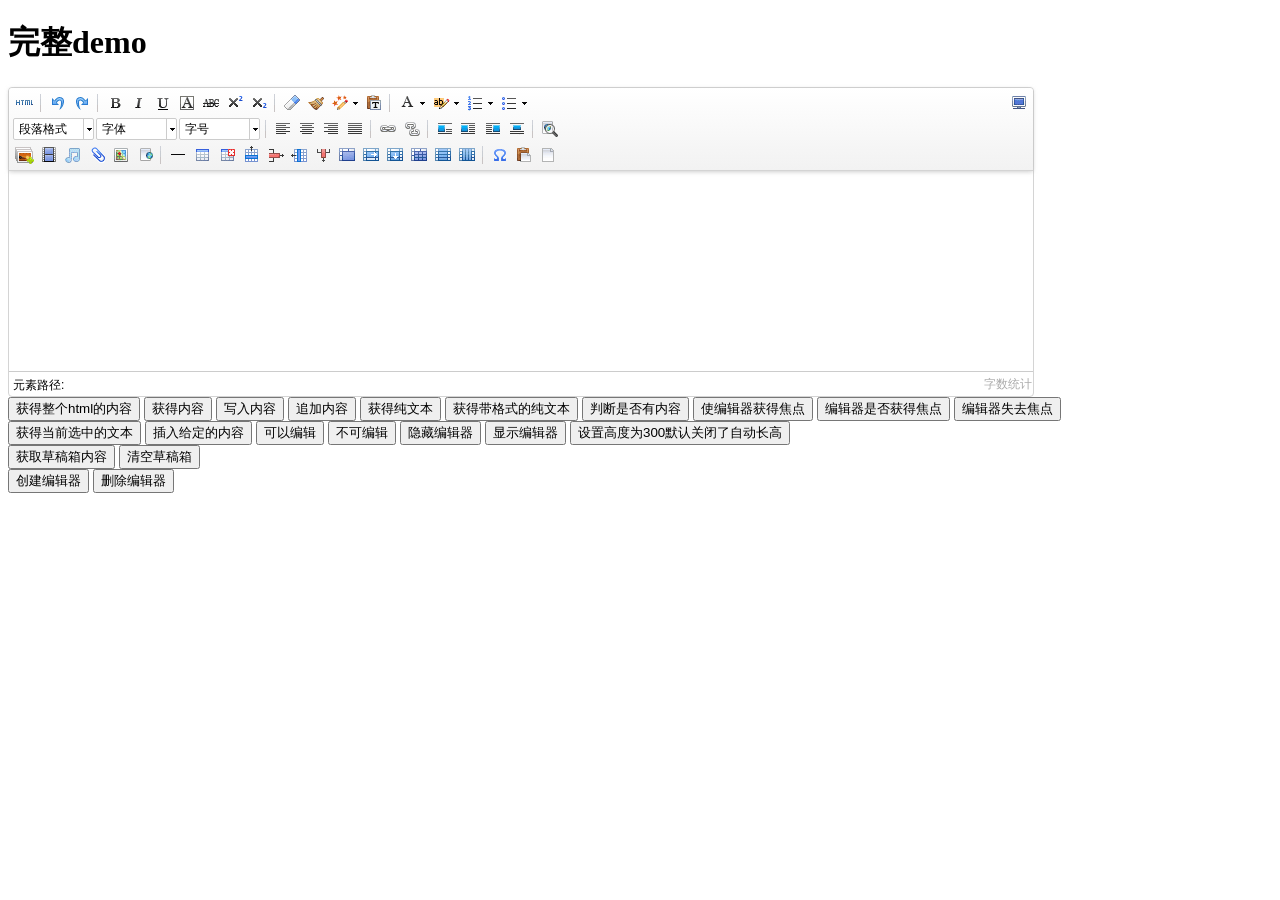
<file: Web/BEditor/index.html>
<!DOCTYPE HTML PUBLIC "-//W3C//DTD HTML 4.01 Transitional//EN"
        "http://www.w3.org/TR/html4/loose.dtd">
<html>
<head>
    <title>完整demo</title>
    <meta http-equiv="Content-Type" content="text/html;charset=utf-8"/>
    <script type="text/javascript" charset="utf-8" src="ueditor.config.js"></script>
    <script type="text/javascript" charset="utf-8" src="ueditor.all.min.js"> </script>
    <!--建议手动加在语言，避免在ie下有时因为加载语言失败导致编辑器加载失败-->
    <!--这里加载的语言文件会覆盖你在配置项目里添加的语言类型，比如你在配置项目里配置的是英文，这里加载的中文，那最后就是中文-->
    <script type="text/javascript" charset="utf-8" src="lang/zh-cn/zh-cn.js"></script>

    <style type="text/css">
        div{
            width:100%;
        }
    </style>
</head>
<body>
<div>
    <h1>完整demo</h1>
    <script id="editor" type="text/plain" style="width:1024px;height:500px;"></script>
</div>
<div id="btns">
    <div>
        <button onclick="getAllHtml()">获得整个html的内容</button>
        <button onclick="getContent()">获得内容</button>
        <button onclick="setContent()">写入内容</button>
        <button onclick="setContent(true)">追加内容</button>
        <button onclick="getContentTxt()">获得纯文本</button>
        <button onclick="getPlainTxt()">获得带格式的纯文本</button>
        <button onclick="hasContent()">判断是否有内容</button>
        <button onclick="setFocus()">使编辑器获得焦点</button>
        <button onmousedown="isFocus(event)">编辑器是否获得焦点</button>
        <button onmousedown="setblur(event)" >编辑器失去焦点</button>

    </div>
    <div>
        <button onclick="getText()">获得当前选中的文本</button>
        <button onclick="insertHtml()">插入给定的内容</button>
        <button id="enable" onclick="setEnabled()">可以编辑</button>
        <button onclick="setDisabled()">不可编辑</button>
        <button onclick=" UE.getEditor('editor').setHide()">隐藏编辑器</button>
        <button onclick=" UE.getEditor('editor').setShow()">显示编辑器</button>
        <button onclick=" UE.getEditor('editor').setHeight(300)">设置高度为300默认关闭了自动长高</button>
    </div>

    <div>
        <button onclick="getLocalData()" >获取草稿箱内容</button>
        <button onclick="clearLocalData()" >清空草稿箱</button>
    </div>

</div>
<div>
    <button onclick="createEditor()">
    创建编辑器</button>
    <button onclick="deleteEditor()">
    删除编辑器</button>
</div>

<script type="text/javascript">

    //实例化编辑器
    //建议使用工厂方法getEditor创建和引用编辑器实例，如果在某个闭包下引用该编辑器，直接调用UE.getEditor('editor')就能拿到相关的实例
    var ue = UE.getEditor('editor');


    function isFocus(e){
        alert(UE.getEditor('editor').isFocus());
        UE.dom.domUtils.preventDefault(e)
    }
    function setblur(e){
        UE.getEditor('editor').blur();
        UE.dom.domUtils.preventDefault(e)
    }
    function insertHtml() {
        var value = prompt('插入html代码', '');
        UE.getEditor('editor').execCommand('insertHtml', value)
    }
    function createEditor() {
        enableBtn();
        UE.getEditor('editor');
    }
    function getAllHtml() {
        alert(UE.getEditor('editor').getAllHtml())
    }
    function getContent() {
        var arr = [];
        arr.push("使用editor.getContent()方法可以获得编辑器的内容");
        arr.push("内容为：");
        arr.push(UE.getEditor('editor').getContent());
        alert(arr.join("\n"));
    }
    function getPlainTxt() {
        var arr = [];
        arr.push("使用editor.getPlainTxt()方法可以获得编辑器的带格式的纯文本内容");
        arr.push("内容为：");
        arr.push(UE.getEditor('editor').getPlainTxt());
        alert(arr.join('\n'))
    }
    function setContent(isAppendTo) {
        var arr = [];
        arr.push("使用editor.setContent('欢迎使用ueditor')方法可以设置编辑器的内容");
        UE.getEditor('editor').setContent('欢迎使用ueditor', isAppendTo);
        alert(arr.join("\n"));
    }
    function setDisabled() {
        UE.getEditor('editor').setDisabled('fullscreen');
        disableBtn("enable");
    }

    function setEnabled() {
        UE.getEditor('editor').setEnabled();
        enableBtn();
    }

    function getText() {
        //当你点击按钮时编辑区域已经失去了焦点，如果直接用getText将不会得到内容，所以要在选回来，然后取得内容
        var range = UE.getEditor('editor').selection.getRange();
        range.select();
        var txt = UE.getEditor('editor').selection.getText();
        alert(txt)
    }

    function getContentTxt() {
        var arr = [];
        arr.push("使用editor.getContentTxt()方法可以获得编辑器的纯文本内容");
        arr.push("编辑器的纯文本内容为：");
        arr.push(UE.getEditor('editor').getContentTxt());
        alert(arr.join("\n"));
    }
    function hasContent() {
        var arr = [];
        arr.push("使用editor.hasContents()方法判断编辑器里是否有内容");
        arr.push("判断结果为：");
        arr.push(UE.getEditor('editor').hasContents());
        alert(arr.join("\n"));
    }
    function setFocus() {
        UE.getEditor('editor').focus();
    }
    function deleteEditor() {
        disableBtn();
        UE.getEditor('editor').destroy();
    }
    function disableBtn(str) {
        var div = document.getElementById('btns');
        var btns = UE.dom.domUtils.getElementsByTagName(div, "button");
        for (var i = 0, btn; btn = btns[i++];) {
            if (btn.id == str) {
                UE.dom.domUtils.removeAttributes(btn, ["disabled"]);
            } else {
                btn.setAttribute("disabled", "true");
            }
        }
    }
    function enableBtn() {
        var div = document.getElementById('btns');
        var btns = UE.dom.domUtils.getElementsByTagName(div, "button");
        for (var i = 0, btn; btn = btns[i++];) {
            UE.dom.domUtils.removeAttributes(btn, ["disabled"]);
        }
    }

    function getLocalData () {
        alert(UE.getEditor('editor').execCommand( "getlocaldata" ));
    }

    function clearLocalData () {
        UE.getEditor('editor').execCommand( "clearlocaldata" );
        alert("已清空草稿箱")
    }
</script>
</body>
</html>
</file>
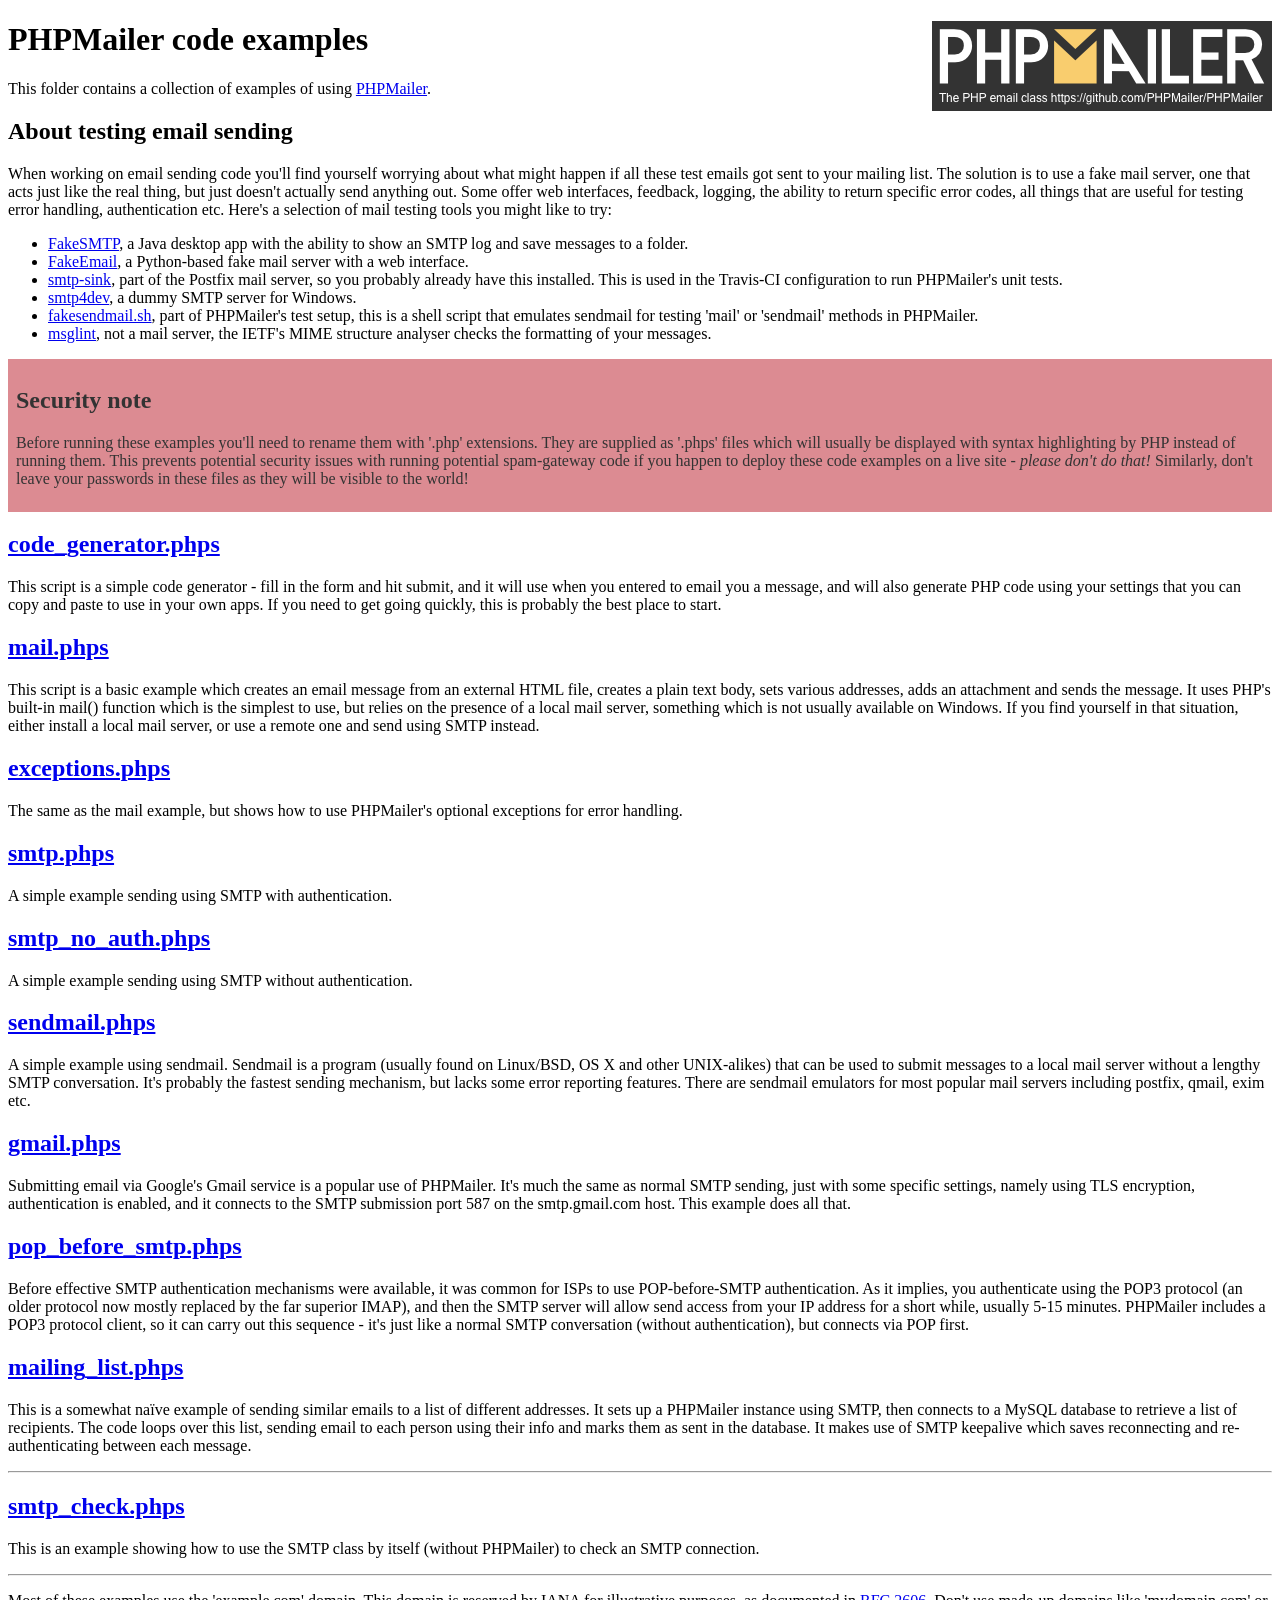
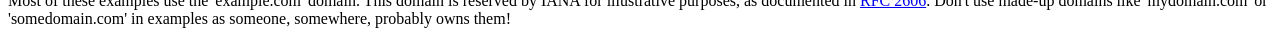
<file: ThinkPHP/Library/Vendor/PHPMailer/examples/index.html>
<!DOCTYPE html>
<html>
<head>
	<meta charset="UTF-8">
	<title>PHPMailer Examples</title>
</head>
<body>
<h1>PHPMailer code examples<a href="https://github.com/PHPMailer/PHPMailer"><img src="images/phpmailer.png" style="float:right; border:0;" alt="PHPMailer logo"></a></h1>
<p>This folder contains a collection of examples of using <a href="https://github.com/PHPMailer/PHPMailer">PHPMailer</a>.</p>
<h2>About testing email sending</h2>
<p>When working on email sending code you'll find yourself worrying about what might happen if all these test emails got sent to your mailing list. The solution is to use a fake mail server, one that acts just like the real thing, but just doesn't actually send anything out. Some offer web interfaces, feedback, logging, the ability to return specific error codes, all things that are useful for testing error handling, authentication etc. Here's a selection of mail testing tools you might like to try:</p>
<ul>
  <li><a href="https://github.com/Nilhcem/FakeSMTP">FakeSMTP</a>, a Java desktop app with the ability to show an SMTP log and save messages to a folder. </li>
  <li><a href="https://github.com/isotoma/FakeEmail">FakeEmail</a>, a Python-based fake mail server with a web interface.</li>
  <li><a href="http://www.postfix.org/smtp-sink.1.html">smtp-sink</a>, part of the Postfix mail server, so you probably already have this installed. This is used in the Travis-CI configuration to run PHPMailer's unit tests.</li>
  <li><a href="http://smtp4dev.codeplex.com">smtp4dev</a>, a dummy SMTP server for Windows.</li>
  <li><a href="https://github.com/PHPMailer/PHPMailer/blob/master/test/fakesendmail.sh">fakesendmail.sh</a>, part of PHPMailer's test setup, this is a shell script that emulates sendmail for testing 'mail' or 'sendmail' methods in PHPMailer.</li>
  <li><a href="http://tools.ietf.org/tools/msglint/">msglint</a>, not a mail server, the IETF's MIME structure analyser checks the formatting of your messages.</li>
</ul>
<div style="padding: 8px; color: #333333; background-color: #dc8b92">
<h2>Security note</h2>
<p>Before running these examples you'll need to rename them with '.php' extensions. They are supplied as '.phps' files which will usually be displayed with syntax highlighting by PHP instead of running them. This prevents potential security issues with running potential spam-gateway code if you happen to deploy these code examples on a live site - <em>please don't do that!</em> Similarly, don't leave your passwords in these files as they will be visible to the world!</p>
</div>
<h2><a href="code_generator.phps">code_generator.phps</a></h2>
<p>This script is a simple code generator - fill in the form and hit submit, and it will use when you entered to email you a message, and will also generate PHP code using your settings that you can copy and paste to use in your own apps. If you need to get going quickly, this is probably the best place to start.</p>
<h2><a href="mail.phps">mail.phps</a></h2>
<p>This script is a basic example which creates an email message from an external HTML file, creates a plain text body, sets various addresses, adds an attachment and sends the message. It uses PHP's built-in mail() function which is the simplest to use, but relies on the presence of a local mail server, something which is not usually available on Windows. If you find yourself in that situation, either install a local mail server, or use a remote one and send using SMTP instead.</p>
<h2><a href="exceptions.phps">exceptions.phps</a></h2>
<p>The same as the mail example, but shows how to use PHPMailer's optional exceptions for error handling.</p>
<h2><a href="smtp.phps">smtp.phps</a></h2>
<p>A simple example sending using SMTP with authentication.</p>
<h2><a href="smtp_no_auth.phps">smtp_no_auth.phps</a></h2>
<p>A simple example sending using SMTP without authentication.</p>
<h2><a href="sendmail.phps">sendmail.phps</a></h2>
<p>A simple example using sendmail. Sendmail is a program (usually found on Linux/BSD, OS X and other UNIX-alikes) that can be used to submit messages to a local mail server without a lengthy SMTP conversation. It's probably the fastest sending mechanism, but lacks some error reporting features. There are sendmail emulators for most popular mail servers including postfix, qmail, exim etc.</p>
<h2><a href="gmail.phps">gmail.phps</a></h2>
<p>Submitting email via Google's Gmail service is a popular use of PHPMailer. It's much the same as normal SMTP sending, just with some specific settings, namely using TLS encryption, authentication is enabled, and it connects to the SMTP submission port 587 on the smtp.gmail.com host. This example does all that.</p>
<h2><a href="pop_before_smtp.phps">pop_before_smtp.phps</a></h2>
<p>Before effective SMTP authentication mechanisms were available, it was common for ISPs to use POP-before-SMTP authentication. As it implies, you authenticate using the POP3 protocol (an older protocol now mostly replaced by the far superior IMAP), and then the SMTP server will allow send access from your IP address for a short while, usually 5-15 minutes. PHPMailer includes a POP3 protocol client, so it can carry out this sequence - it's just like a normal SMTP conversation (without authentication), but connects via POP first.</p>
<h2><a href="mailing_list.phps">mailing_list.phps</a></h2>
<p>This is a somewhat naïve example of sending similar emails to a list of different addresses. It sets up a PHPMailer instance using SMTP, then connects to a MySQL database to retrieve a list of recipients. The code loops over this list, sending email to each person using their info and marks them as sent in the database. It makes use of SMTP keepalive which saves reconnecting and re-authenticating between each message.</p>
<hr>
<h2><a href="smtp_check.phps">smtp_check.phps</a></h2>
<p>This is an example showing how to use the SMTP class by itself (without PHPMailer) to check an SMTP connection.</p>
<hr>
<p>Most of these examples use the 'example.com' domain. This domain is reserved by IANA for illustrative purposes, as documented in <a href="http://tools.ietf.org/html/rfc2606">RFC 2606</a>. Don't use made-up domains like 'mydomain.com' or 'somedomain.com' in examples as someone, somewhere, probably owns them!</p>
</body>
</html>
</file>
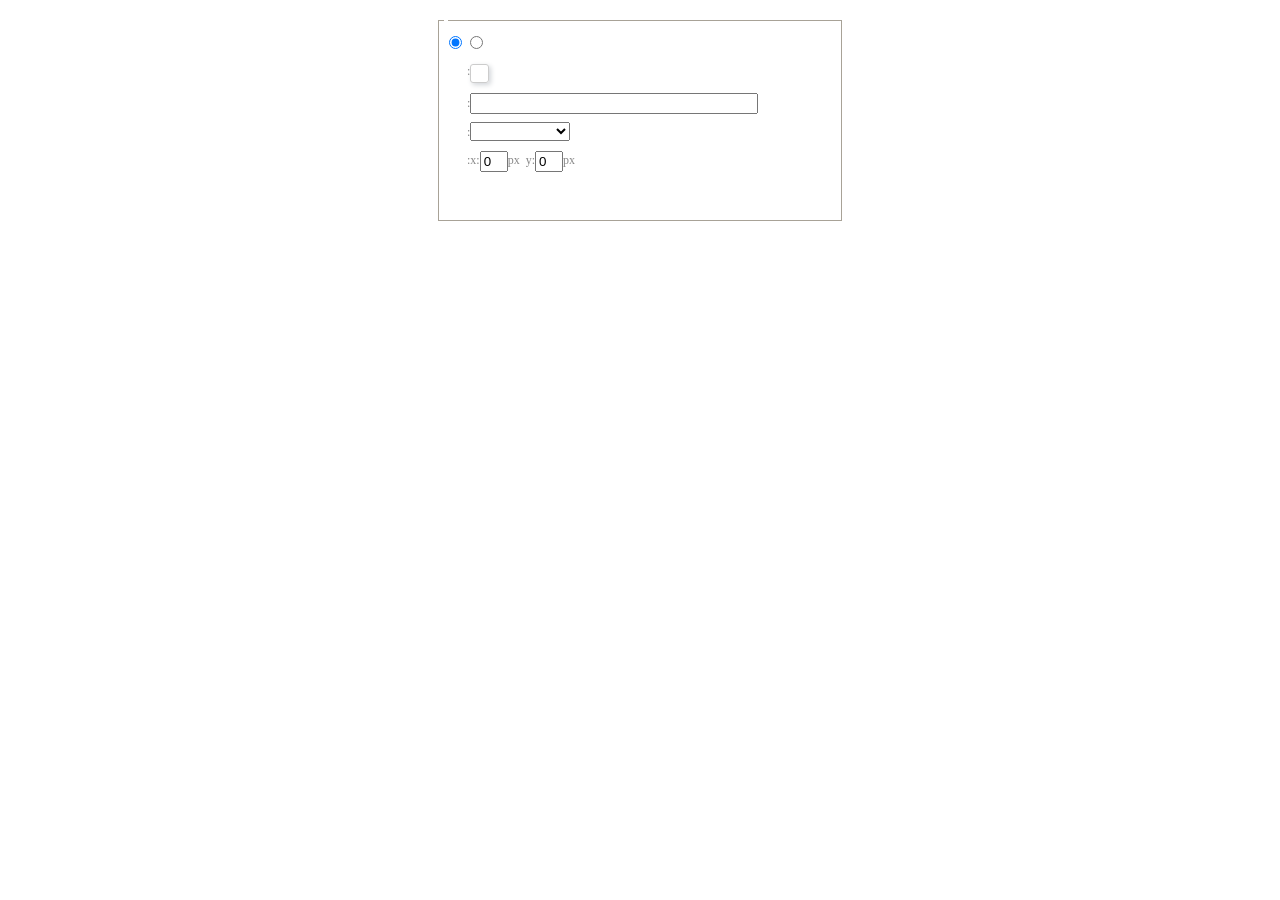
<file: Web/BEditor/dialogs/background/background.html>
<!DOCTYPE HTML>
<html>
<head>
    <meta http-equiv="Content-Type" content="text/html;charset=utf-8"/>
    <script type="text/javascript" src="../internal.js"></script>
    <link rel="stylesheet" type="text/css" href="background.css">
</head>
<body>
    <div id="bg_container" class="wrapper">
        <div id="tabHeads" class="tabhead">
            <span class="focus" data-content-id="normal"><var id="lang_background_normal"></var></span>
            <span class="" data-content-id="imgManager"><var id="lang_background_local"></var></span>
        </div>
        <div id="tabBodys" class="tabbody">
            <div id="normal" class="panel focus">
                <fieldset class="bgarea">
                    <legend><var id="lang_background_set"></var></legend>
                    <div class="content">
                        <div>
                            <label><input id="nocolorRadio" class="iptradio" type="radio" name="t" value="none" checked="checked"><var id="lang_background_none"></var></label>
                            <label><input id="coloredRadio" class="iptradio" type="radio" name="t" value="color"><var id="lang_background_colored"></var></label>
                        </div>
                        <div class="wrapcolor pl">
                            <div class="color">
                                <var id="lang_background_color"></var>:
                            </div>
                            <div id="colorPicker"></div>
                            <div class="clear"></div>
                        </div>
                        <div class="wrapcolor pl">
                            <label><var id="lang_background_netimg"></var>:</label><input class="txt" type="text" id="url">
                        </div>
                        <div id="alignment" class="alignment">
                            <var id="lang_background_align"></var>:<select id="repeatType">
                                <option value="center"></option>
                                <option value="repeat-x"></option>
                                <option value="repeat-y"></option>
                                <option value="repeat"></option>
                                <option value="self"></option>
                            </select>
                        </div>
                        <div id="custom" >
                            <var id="lang_background_position"></var>:x:<input type="text" size="1" id="x" maxlength="4" value="0">px&nbsp;&nbsp;y:<input type="text" size="1" id="y" maxlength="4" value="0">px
                        </div>
                    </div>
                </fieldset>

            </div>
            <div id="imgManager" class="panel">
                <div id="imageList" style=""></div>
            </div>
        </div>
    </div>
    <script type="text/javascript" src="background.js"></script>
</body>
</html>
</file>
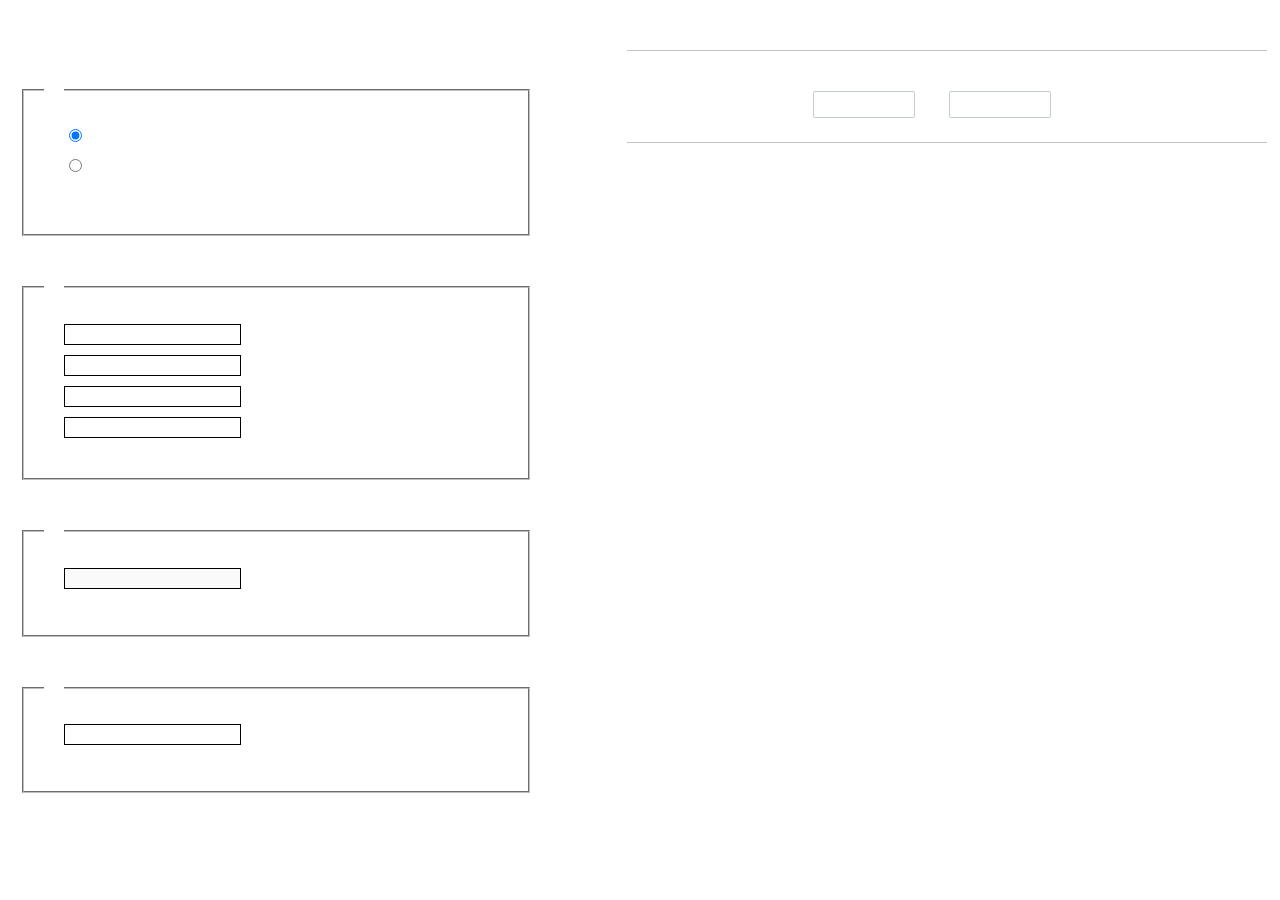
<file: Web/BEditor/dialogs/charts/charts.html>
<!DOCTYPE html>
<html>
    <head>
        <title>chart</title>
        <meta chartset="utf-8">
        <link rel="stylesheet" type="text/css" href="charts.css">
        <script type="text/javascript" src="../internal.js"></script>
    </head>
    <body>
        <div class="main">
            <div class="table-view">
                <h3><var id="lang_data_source"></var></h3>
                <div id="tableContainer" class="table-container"></div>
                <h3><var id="lang_chart_format"></var></h3>
                <form name="data-form">
                    <div class="charts-format">
                        <fieldset>
                            <legend><var id="lang_data_align"></var></legend>
                            <div class="format-item-container">
                                <label>
                                    <input type="radio" class="format-ctrl not-pie-item" name="charts-format" value="1" checked="checked">
                                    <var id="lang_chart_align_same"></var>
                                </label>
                                <label>
                                    <input type="radio" class="format-ctrl not-pie-item" name="charts-format" value="-1">
                                    <var id="lang_chart_align_reverse"></var>
                                </label>
                                <br>
                            </div>
                        </fieldset>
                        <fieldset>
                            <legend><var id="lang_chart_title"></var></legend>
                            <div class="format-item-container">
                                <label>
                                    <var id="lang_chart_main_title"></var><input type="text" name="title" class="data-item">
                                </label>
                                <label>
                                    <var id="lang_chart_sub_title"></var><input type="text" name="sub-title" class="data-item not-pie-item">
                                </label>
                                <label>
                                    <var id="lang_chart_x_title"></var><input type="text" name="x-title" class="data-item not-pie-item">
                                </label>
                                <label>
                                    <var id="lang_chart_y_title"></var><input type="text" name="y-title" class="data-item not-pie-item">
                                </label>
                            </div>
                        </fieldset>
                        <fieldset>
                            <legend><var id="lang_chart_tip"></var></legend>
                            <div class="format-item-container">
                                <label>
                                    <var id="lang_cahrt_tip_prefix"></var>
                                    <input type="text" id="tipInput" name="tip" class="data-item" disabled="disabled">
                                </label>
                                <p><var id="lang_cahrt_tip_description"></var></p>
                            </div>
                        </fieldset>
                        <fieldset>
                            <legend><var id="lang_chart_data_unit"></var></legend>
                            <div class="format-item-container">
                                <label><var id="lang_chart_data_unit_title"></var><input type="text" name="unit" class="data-item"></label>
                                <p><var id="lang_chart_data_unit_description"></var></p>
                            </div>
                        </fieldset>
                    </div>
                </form>
            </div>
            <div class="charts-view">
                <div id="chartsContainer" class="charts-container"></div>
                <div id="chartsType" class="charts-type">
                    <h3><var id="lang_chart_type"></var></h3>
                    <div class="scroll-view">
                        <div class="scroll-container">
                            <div id="scrollBed" class="scroll-bed"></div>
                        </div>
                        <div id="buttonContainer" class="button-container">
                            <a href="#" data-title="prev"><var id="lang_prev_btn"></var></a>
                            <a href="#" data-title="next"><var id="lang_next_btn"></var></a>
                        </div>
                    </div>
                </div>
            </div>
        </div>
        <script src="../../third-party/jquery-1.10.2.min.js"></script>
        <script src="../../third-party/highcharts/highcharts.js"></script>
        <script src="chart.config.js"></script>
        <script src="charts.js"></script>
    </body>
</html>
</file>
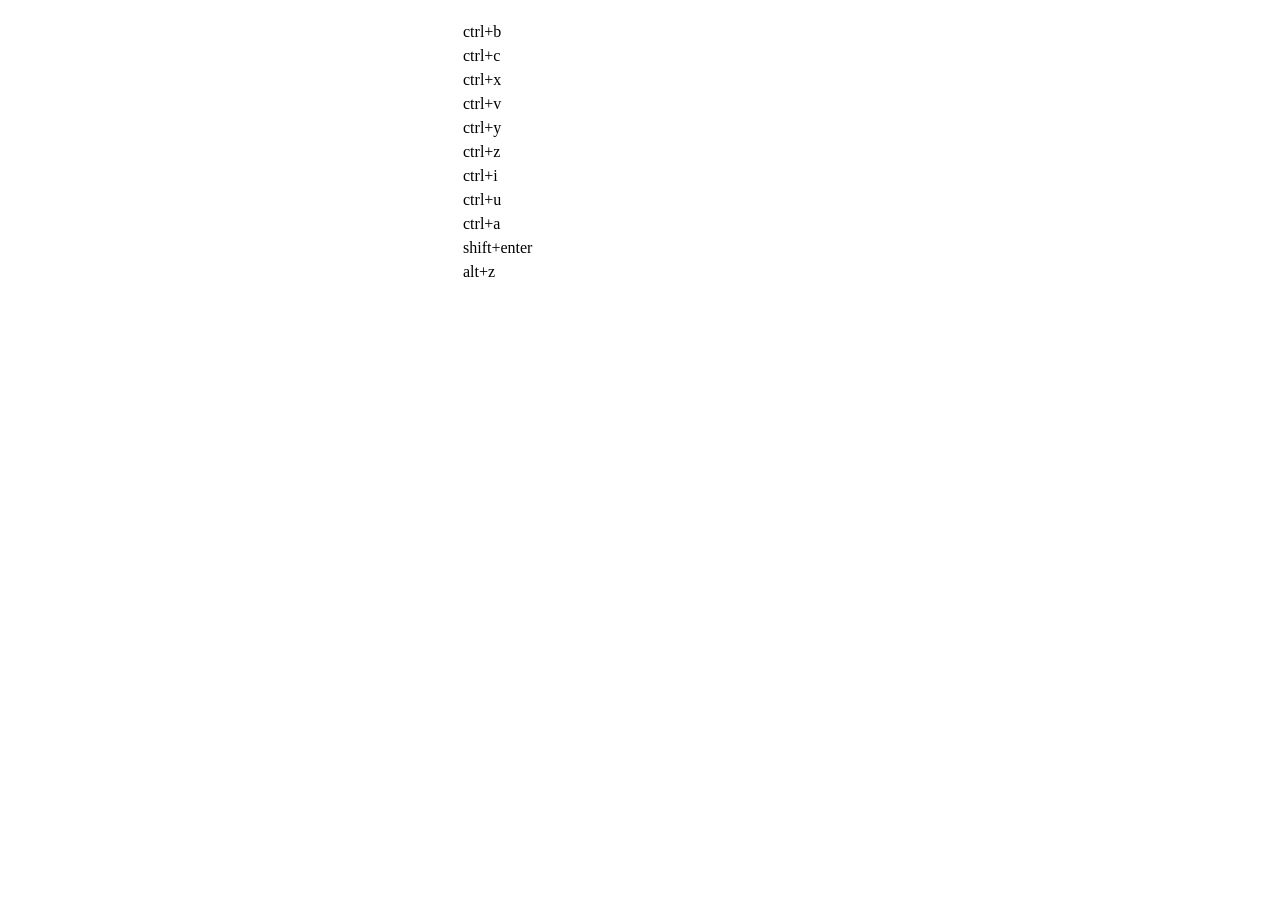
<file: Web/BEditor/dialogs/help/help.html>
<!DOCTYPE HTML PUBLIC "-//W3C//DTD HTML 4.01 Transitional//EN"
        "http://www.w3.org/TR/html4/loose.dtd">
<html>
<head>
    <title>帮助</title>
    <meta content="text/html; charset=utf-8" http-equiv="Content-Type"/>
    <script type="text/javascript" src="../internal.js"></script>
    <link rel="stylesheet" type="text/css" href="help.css">
</head>
<body>
<div class="wrapper" id="helptab">
    <div id="tabHeads" class="tabhead">
        <span class="focus" tabsrc="about"><var id="lang_input_about"></var></span>
        <span tabsrc="shortcuts"><var id="lang_input_shortcuts"></var></span>
    </div>
    <div id="tabBodys" class="tabbody">
        <div id="about" class="panel">
            <h1>UEditor</h1>
            <p id="version"></p>
            <p><var id="lang_input_introduction"></var></p>
        </div>
        <div id="shortcuts" class="panel">
            <table>
                <thead>
                <tr>
                    <td><var id="lang_Txt_shortcuts"></var></td>
                    <td><var id="lang_Txt_func"></var></td>
                </tr>
                </thead>
                <tbody>
                <tr>
                    <td>ctrl+b</td>
                    <td><var id="lang_Txt_bold"></var></td>
                </tr>
                <tr>
                    <td>ctrl+c</td>
                    <td><var id="lang_Txt_copy"></var></td>
                </tr>
                <tr>
                    <td>ctrl+x</td>
                    <td><var id="lang_Txt_cut"></var></td>
                </tr>
                <tr>
                    <td>ctrl+v</td>
                    <td><var id="lang_Txt_Paste"></var></td>
                </tr>
                <tr>
                    <td>ctrl+y</td>
                    <td><var id="lang_Txt_undo"></var></td>
                </tr>
                <tr>
                    <td>ctrl+z</td>
                    <td><var id="lang_Txt_redo"></var></td>
                </tr>
                <tr>
                    <td>ctrl+i</td>
                    <td><var id="lang_Txt_italic"></var></td>
                </tr>
                <tr>
                    <td>ctrl+u</td>
                    <td><var id="lang_Txt_underline"></var></td>
                </tr>
                <tr>
                    <td>ctrl+a</td>
                    <td><var id="lang_Txt_selectAll"></var></td>
                </tr>
                <tr>
                    <td>shift+enter</td>
                    <td><var id="lang_Txt_visualEnter"></var></td>
                </tr>
                <tr>
                    <td>alt+z</td>
                    <td><var id="lang_Txt_fullscreen"></var></td>
                </tr>
                </tbody>
            </table>
        </div>
    </div>
</div>
<script type="text/javascript" src="help.js"></script>
</body>
</html>
</file>
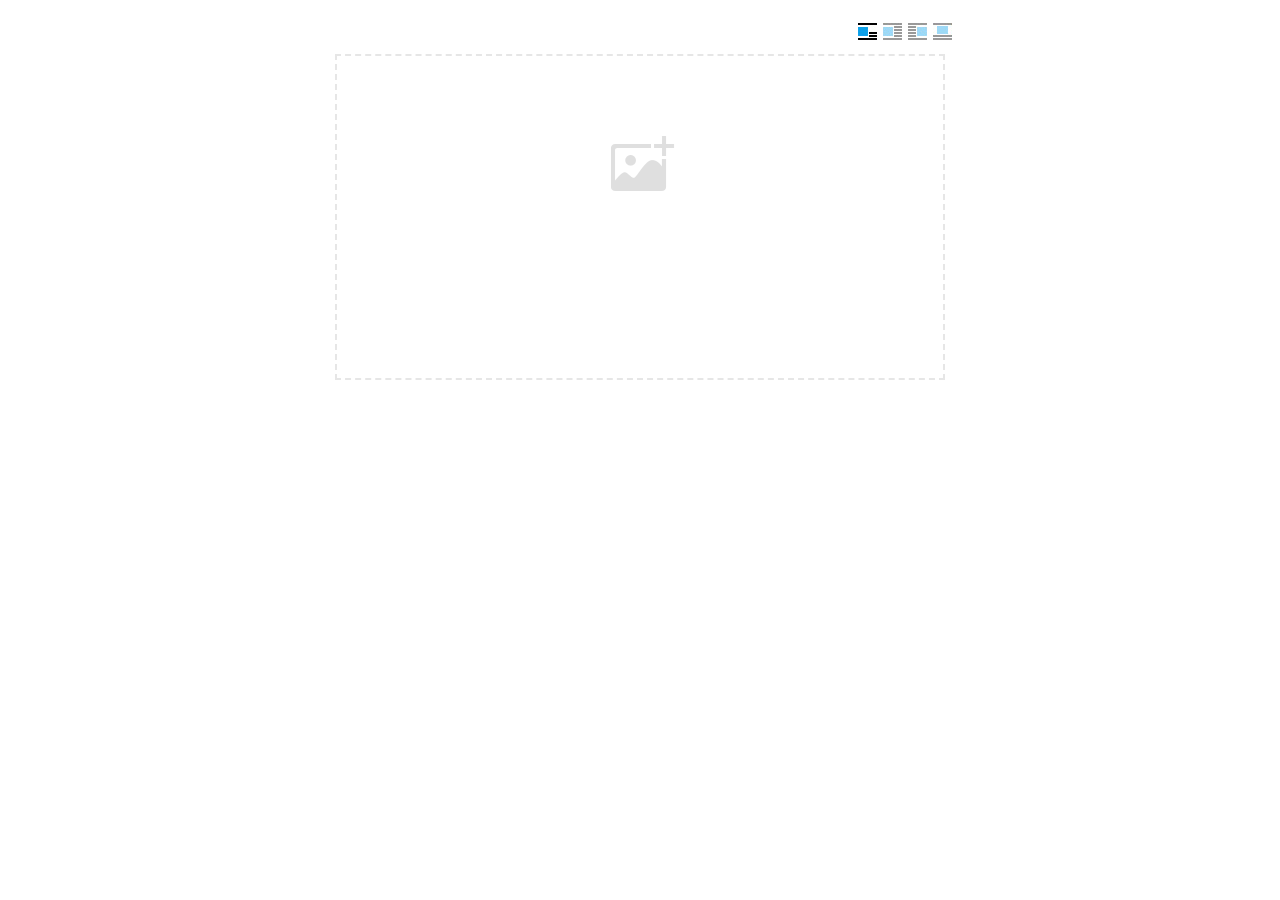
<file: Web/BEditor/dialogs/image/image.html>
<!doctype html>
<html>
<head>
    <meta charset="UTF-8">
    <title>ueditor图片对话框</title>
    <script type="text/javascript" src="../internal.js"></script>

    <!-- jquery -->
    <script type="text/javascript" src="../../third-party/jquery-1.10.2.min.js"></script>

    <!-- webuploader -->
    <script src="../../third-party/webuploader/webuploader.min.js"></script>
    <link rel="stylesheet" type="text/css" href="../../third-party/webuploader/webuploader.css">

    <!-- image dialog -->
    <link rel="stylesheet" href="image.css" type="text/css" />
</head>
<body>

    <div class="wrapper">
        <div id="tabhead" class="tabhead">
            <span class="tab" data-content-id="remote"><var id="lang_tab_remote"></var></span>
            <span class="tab focus" data-content-id="upload"><var id="lang_tab_upload"></var></span>
            <span class="tab" data-content-id="online"><var id="lang_tab_online"></var></span>
            <span class="tab" data-content-id="search"><var id="lang_tab_search"></var></span>
        </div>
        <div class="alignBar">
            <label class="algnLabel"><var id="lang_input_align"></var></label>
                    <span id="alignIcon">
                        <span id="noneAlign" class="none-align focus" data-align="none"></span>
                        <span id="leftAlign" class="left-align" data-align="left"></span>
                        <span id="rightAlign" class="right-align" data-align="right"></span>
                        <span id="centerAlign" class="center-align" data-align="center"></span>
                    </span>
            <input id="align" name="align" type="hidden" value="none"/>
        </div>
        <div id="tabbody" class="tabbody">

            <!-- 远程图片 -->
            <div id="remote" class="panel">
                <div class="top">
                    <div class="row">
                        <label for="url"><var id="lang_input_url"></var></label>
                        <span><input class="text" id="url" type="text"/></span>
                    </div>
                </div>
                <div class="left">
                    <div class="row">
                        <label><var id="lang_input_size"></var></label>
                        <span><var id="lang_input_width">&nbsp;&nbsp;</var><input class="text" type="text" id="width"/>px </span>
                        <span><var id="lang_input_height">&nbsp;&nbsp;</var><input class="text" type="text" id="height"/>px </span>
                        <span><input id="lock" type="checkbox" disabled="disabled"><span id="lockicon"></span></span>
                    </div>
                    <div class="row">
                        <label><var id="lang_input_border"></var></label>
                        <span><input class="text" type="text" id="border"/>px </span>
                    </div>
                    <div class="row">
                        <label><var id="lang_input_vhspace"></var></label>
                        <span><input class="text" type="text" id="vhSpace"/>px </span>
                    </div>
                    <div class="row">
                        <label><var id="lang_input_title"></var></label>
                        <span><input class="text" type="text" id="title"/></span>
                    </div>
                </div>
                <div class="right"><div id="preview"></div></div>
            </div>

            <!-- 上传图片 -->
            <div id="upload" class="panel focus">
                <div id="queueList" class="queueList">
                    <div class="statusBar element-invisible">
                        <div class="progress">
                            <span class="text">0%</span>
                            <span class="percentage"></span>
                        </div><div class="info"></div>
                        <div class="btns">
                            <div id="filePickerBtn"></div>
                            <div class="uploadBtn"><var id="lang_start_upload"></var></div>
                        </div>
                    </div>
                    <div id="dndArea" class="placeholder">
                        <div class="filePickerContainer">
                            <div id="filePickerReady"></div>
                        </div>
                    </div>
                    <ul class="filelist element-invisible">
                        <li id="filePickerBlock" class="filePickerBlock"></li>
                    </ul>
                </div>
            </div>

            <!-- 在线图片 -->
            <div id="online" class="panel">
                <div id="imageList"><var id="lang_imgLoading"></var></div>
            </div>

            <!-- 搜索图片 -->
            <div id="search" class="panel">
                <div class="searchBar">
                    <input id="searchTxt" class="searchTxt text" type="text" />
                    <select id="searchType" class="searchType">
                        <option value="&s=4&z=0"></option>
                        <option value="&s=1&z=19"></option>
                        <option value="&s=2&z=0"></option>
                        <option value="&s=3&z=0"></option>
                    </select>
                    <input id="searchReset" type="button"  />
                    <input id="searchBtn" type="button"  />
                </div>
                <div id="searchList" class="searchList"><ul id="searchListUl"></ul></div>
            </div>

        </div>
    </div>
    <script type="text/javascript" src="image.js"></script>

</body>
</html>
</file>
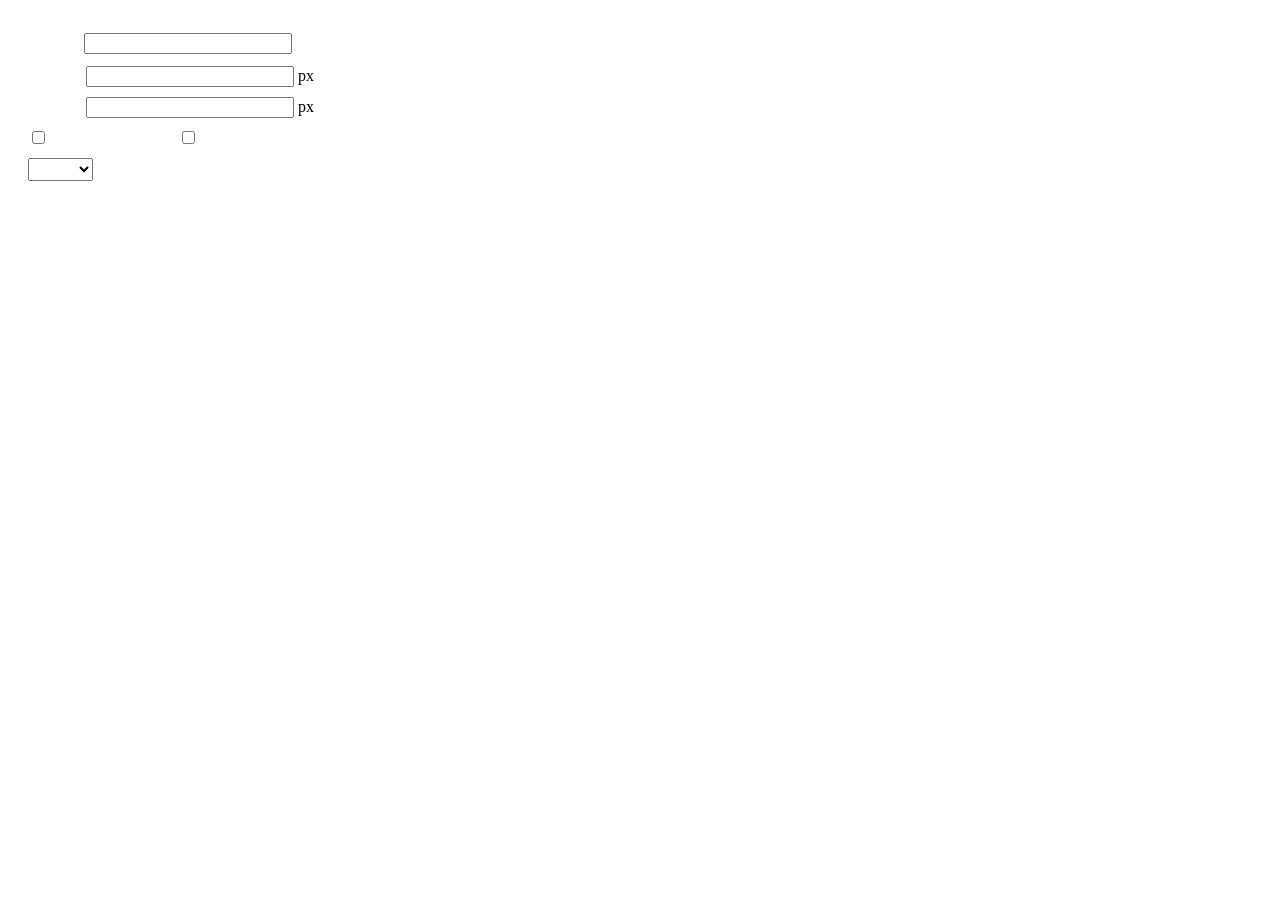
<file: Web/BEditor/dialogs/insertframe/insertframe.html>
<!DOCTYPE html>
<html>
<head>
    <meta http-equiv="Content-Type" content="text/html; charset=utf-8"/>
    <title></title>
    <script type="text/javascript" src="../internal.js"></script>
    <style type="text/css">
        .warp {width: 320px;height: 153px;margin-left:5px;padding: 20px 0 0 15px;position: relative;}
        #url {width: 290px; margin-bottom: 2px; margin-left: -6px; margin-left: -2px\9;*margin-left:0;_margin-left:0; }
        .format span{display: inline-block; width: 58px;text-align: center; zoom:1;}
        table td{padding:5px 0;}
        #align{width: 65px;height: 23px;line-height: 22px;}
    </style>
</head>
<body>
<div class="warp">
        <table width="300" cellpadding="0" cellspacing="0">
            <tr>
                <td colspan="2" class="format">
                    <span><var id="lang_input_address"></var></span>
                    <input style="width:200px" id="url" type="text" value=""/>
                </td>
            </tr>
            <tr>
                <td colspan="2" class="format"><span><var id="lang_input_width"></var></span><input style="width:200px" type="text" id="width"/> px</td>

            </tr>
            <tr>
                <td colspan="2" class="format"><span><var id="lang_input_height"></var></span><input style="width:200px" type="text" id="height"/> px</td>
            </tr>
            <tr>
                <td><span><var id="lang_input_isScroll"></var></span><input type="checkbox" id="scroll"/> </td>
                <td><span><var id="lang_input_frameborder"></var></span><input type="checkbox" id="frameborder"/> </td>
            </tr>

            <tr>
                <td colspan="2"><span><var id="lang_input_alignMode"></var></span>
                    <select id="align">
                        <option value=""></option>
                        <option value="left"></option>
                        <option value="right"></option>
                    </select>
                </td>
            </tr>
        </table>
</div>
<script type="text/javascript">
    var iframe = editor._iframe;
    if(iframe){
        $G("url").value = iframe.getAttribute("src")||"";
        $G("width").value = iframe.getAttribute("width")||iframe.style.width.replace("px","")||"";
        $G("height").value = iframe.getAttribute("height") || iframe.style.height.replace("px","") ||"";
        $G("scroll").checked = (iframe.getAttribute("scrolling") == "yes") ? true : false;
        $G("frameborder").checked = (iframe.getAttribute("frameborder") == "1") ? true : false;
        $G("align").value = iframe.align ? iframe.align : "";
    }
    function queding(){
        var  url = $G("url").value.replace(/^\s*|\s*$/ig,""),
                width = $G("width").value,
                height = $G("height").value,
                scroll = $G("scroll"),
                frameborder = $G("frameborder"),
                float = $G("align").value,
                newIframe = editor.document.createElement("iframe"),
                div;
        if(!url){
            alert(lang.enterAddress);
            return false;
        }
        newIframe.setAttribute("src",/http:\/\/|https:\/\//ig.test(url) ? url : "http://"+url);
        /^[1-9]+[.]?\d*$/g.test( width ) ? newIframe.setAttribute("width",width) : "";
        /^[1-9]+[.]?\d*$/g.test( height ) ? newIframe.setAttribute("height",height) : "";
        scroll.checked ?  newIframe.setAttribute("scrolling","yes") : newIframe.setAttribute("scrolling","no");
        frameborder.checked ?  newIframe.setAttribute("frameborder","1",0) : newIframe.setAttribute("frameborder","0",0);
        float ? newIframe.setAttribute("align",float) :  newIframe.setAttribute("align","");
        if(iframe){
            iframe.parentNode.insertBefore(newIframe,iframe);
            domUtils.remove(iframe);
        }else{
            div = editor.document.createElement("div");
            div.appendChild(newIframe);
            editor.execCommand("inserthtml",div.innerHTML);
        }
        editor._iframe = null;
        dialog.close();
    }
    dialog.onok = queding;
    $G("url").onkeydown = function(evt){
        evt = evt || event;
        if(evt.keyCode == 13){
            queding();
        }
    };
    $focus($G( "url" ));

</script>
</body>
</html>
</file>
<file: Web/BEditor/dialogs/background/background.css>
.wrapper{ width: 424px;margin: 10px auto; zoom:1;position: relative}
.tabbody{height:225px;}
.tabbody .panel { position: absolute;width:100%; height:100%;background: #fff; display: none;}
.tabbody .focus { display: block;}

body{font-size: 12px;color: #888;overflow: hidden;}
input,label{vertical-align:middle}
.clear{clear: both;}
.pl{padding-left: 18px;padding-left: 23px\9;}

#imageList {width: 420px;height: 215px;margin-top: 10px;overflow: hidden;overflow-y: auto;}
#imageList div {float: left;width: 100px;height: 95px;margin: 5px 10px;}
#imageList img {cursor: pointer;border: 2px solid white;}

.bgarea{margin: 10px;padding: 5px;height: 84%;border: 1px solid #A8A297;}
.content div{margin: 10px 0 10px 5px;}
.content .iptradio{margin: 0px 5px 5px 0px;}
.txt{width:280px;}

.wrapcolor{height: 19px;}
div.color{float: left;margin: 0;}
#colorPicker{width: 17px;height: 17px;border: 1px solid #CCC;display: inline-block;border-radius: 3px;box-shadow: 2px 2px 5px #D3D6DA;margin: 0;float: left;}
div.alignment,#custom{margin-left: 23px;margin-left: 28px\9;}
#custom input{height: 15px;min-height: 15px;width:20px;}
#repeatType{width:100px;}


/* 图片管理样式 */
#imgManager {
    width: 100%;
    height: 225px;
}
#imgManager #imageList{
    width: 100%;
    overflow-x: hidden;
    overflow-y: auto;
}
#imgManager ul {
    display: block;
    list-style: none;
    margin: 0;
    padding: 0;
}
#imgManager li {
    float: left;
    display: block;
    list-style: none;
    padding: 0;
    width: 113px;
    height: 113px;
    margin: 9px 0 0 19px;
    background-color: #eee;
    overflow: hidden;
    cursor: pointer;
    position: relative;
}
#imgManager li.clearFloat {
    float: none;
    clear: both;
    display: block;
    width:0;
    height:0;
    margin: 0;
    padding: 0;
}
#imgManager li img {
    cursor: pointer;
}
#imgManager li .icon {
    cursor: pointer;
    width: 113px;
    height: 113px;
    position: absolute;
    top: 0;
    left: 0;
    z-index: 2;
    border: 0;
    background-repeat: no-repeat;
}
#imgManager li .icon:hover {
    width: 107px;
    height: 107px;
    border: 3px solid #1094fa;
}
#imgManager li.selected .icon {
    background-image: url(images/success.png);
    background-position: 75px 75px;
}
#imgManager li.selected .icon:hover {
    width: 107px;
    height: 107px;
    border: 3px solid #1094fa;
    background-position: 72px 72px;
}
</file>
<file: Web/BEditor/dialogs/charts/charts.css>
html, body {
    width: 100%;
    height: 100%;
    margin: 0;
    padding: 0;
    overflow-x: hidden;
}

.main {
    width: 100%;
    overflow: hidden;
}

.table-view {
    height: 100%;
    float: left;
    margin: 20px;
    width: 40%;
}

.table-view .table-container {
    width: 100%;
    margin-bottom: 50px;
    overflow: scroll;
}

.table-view th {
    padding: 5px 10px;
    background-color: #F7F7F7;
}

.table-view td {
    width: 50px;
    text-align: center;
    padding:0;
}

.table-container input {
    width: 40px;
    padding: 5px;
    border: none;
    outline: none;
}

.table-view caption {
    font-size: 18px;
    text-align: left;
}

.charts-view {
    /*margin-left: 49%!important;*/
    width: 50%;
    margin-left: 49%;
    height: 400px;
}

.charts-container {
    border-left: 1px solid #c3c3c3;
}

.charts-format fieldset {
    padding-left: 20px;
    margin-bottom: 50px;
}

.charts-format legend {
    padding-left: 10px;
    padding-right: 10px;
}

.format-item-container {
    padding: 20px;
}

.format-item-container label {
    display: block;
    margin: 10px 0;
}

.charts-format .data-item {
    border: 1px solid black;
    outline: none;
    padding: 2px 3px;
}

/* 图表类型 */

.charts-type {
    margin-top: 50px;
    height: 300px;
}

.scroll-view {
    border: 1px solid #c3c3c3;
    border-left: none;
    border-right: none;
    overflow: hidden;
}

.scroll-container {
    margin: 20px;
    width: 100%;
    overflow: hidden;
}

.scroll-bed {
    width: 10000px;
    _margin-top: 20px;
    -webkit-transition: margin-left .5s ease;
    -moz-transition: margin-left .5s ease;
    transition: margin-left .5s ease;
}

.view-box {
    display: inline-block;
    *display: inline;
    *zoom: 1;
    margin-right: 20px;
    border: 2px solid white;
    line-height: 0;
    overflow: hidden;
    cursor: pointer;
}

.view-box img {
    border: 1px solid #cecece;
}

.view-box.selected {
    border-color: #7274A7;
}

.button-container {
    margin-bottom: 20px;
    text-align: center;
}

.button-container a {
    display: inline-block;
    width: 100px;
    height: 25px;
    line-height: 25px;
    border: 1px solid #c2ccd1;
    margin-right: 30px;
    text-decoration: none;
    color: black;
    -webkit-border-radius: 2px;
    -moz-border-radius: 2px;
    border-radius: 2px;
}

.button-container a:HOVER {
    background: #fcfcfc;
}

.button-container a:ACTIVE {
    border-top-color: #c2ccd1;
    box-shadow:inset 0 5px 4px -4px rgba(49, 49, 64, 0.1);
}

.edui-charts-not-data {
    height: 100px;
    line-height: 100px;
    text-align: center;
}
</file>
<file: Web/BEditor/dialogs/help/help.css>
.wrapper{width: 370px;margin: 10px auto;zoom: 1;}
.tabbody{height: 360px;}
.tabbody .panel{width:100%;height: 360px;position: absolute;background: #fff;}
.tabbody .panel h1{font-size:26px;margin: 5px 0 0 5px;}
.tabbody .panel p{font-size:12px;margin: 5px 0 0 5px;}
.tabbody table{width:90%;line-height: 20px;margin: 5px 0 0 5px;;}
.tabbody table thead{font-weight: bold;line-height: 25px;}
</file>
<file: Web/BEditor/third-party/webuploader/webuploader.css>
.webuploader-container {
	position: relative;
}
.webuploader-element-invisible {
	position: absolute !important;
	clip: rect(1px 1px 1px 1px); /* IE6, IE7 */
    clip: rect(1px,1px,1px,1px);
}
.webuploader-pick {
	position: relative;
	display: inline-block;
	cursor: pointer;
	background: #00b7ee;
	padding: 10px 15px;
	color: #fff;
	text-align: center;
	border-radius: 3px;
	overflow: hidden;
}
.webuploader-pick-hover {
	background: #00a2d4;
}

.webuploader-pick-disable {
	opacity: 0.6;
	pointer-events:none;
}
</file>
<file: Web/BEditor/dialogs/image/image.css>
@charset "utf-8";
/* dialog样式 */
.wrapper {
    zoom: 1;
    width: 630px;
    *width: 626px;
    height: 380px;
    margin: 0 auto;
    padding: 10px;
    position: relative;
    font-family: sans-serif;
}

/*tab样式框大小*/
.tabhead {
    float:left;
}
.tabbody {
    width: 100%;
    height: 346px;
    position: relative;
    clear: both;
}

.tabbody .panel {
    position: absolute;
    width: 0;
    height: 0;
    background: #fff;
    overflow: hidden;
    display: none;
}

.tabbody .panel.focus {
    width: 100%;
    height: 346px;
    display: block;
}

/* 图片对齐方式 */
.alignBar{
    float:right;
    margin-top: 5px;
    position: relative;
}

.alignBar .algnLabel{
    float:left;
    height: 20px;
    line-height: 20px;
}

.alignBar #alignIcon{
    zoom:1;
    _display: inline;
    display: inline-block;
    position: relative;
}
.alignBar #alignIcon span{
    float: left;
    cursor: pointer;
    display: block;
    width: 19px;
    height: 17px;
    margin-right: 3px;
    margin-left: 3px;
    background-image: url(./images/alignicon.jpg);
}
.alignBar #alignIcon .none-align{
    background-position: 0 -18px;
}
.alignBar #alignIcon .left-align{
    background-position: -20px -18px;
}
.alignBar #alignIcon .right-align{
    background-position: -40px -18px;
}
.alignBar #alignIcon .center-align{
    background-position: -60px -18px;
}
.alignBar #alignIcon .none-align.focus{
    background-position: 0 0;
}
.alignBar #alignIcon .left-align.focus{
    background-position: -20px 0;
}
.alignBar #alignIcon .right-align.focus{
    background-position: -40px 0;
}
.alignBar #alignIcon .center-align.focus{
    background-position: -60px 0;
}




/* 远程图片样式 */
#remote {
    z-index: 200;
}

#remote .top{
    width: 100%;
    margin-top: 25px;
}
#remote .left{
    display: block;
    float: left;
    width: 300px;
    height:10px;
}
#remote .right{
    display: block;
    float: right;
    width: 300px;
    height:10px;
}
#remote .row{
    margin-left: 20px;
    clear: both;
    height: 40px;
}

#remote .row label{
    text-align: center;
    width: 50px;
    zoom:1;
    _display: inline;
    display:inline-block;
    vertical-align: middle;
}
#remote .row label.algnLabel{
    float: left;

}

#remote input.text{
    width: 150px;
    padding: 3px 6px;
    font-size: 14px;
    line-height: 1.42857143;
    color: #555;
    background-color: #fff;
    background-image: none;
    border: 1px solid #ccc;
    border-radius: 4px;
    -webkit-box-shadow: inset 0 1px 1px rgba(0, 0, 0, .075);
    box-shadow: inset 0 1px 1px rgba(0, 0, 0, .075);
    -webkit-transition: border-color ease-in-out .15s, box-shadow ease-in-out .15s;
    transition: border-color ease-in-out .15s, box-shadow ease-in-out .15s;
}
#remote input.text:focus {
    border-color: #66afe9;
    outline: 0;
    -webkit-box-shadow: inset 0 1px 1px rgba(0, 0, 0, .075), 0 0 8px rgba(102, 175, 233, .6);
    box-shadow: inset 0 1px 1px rgba(0, 0, 0, .075), 0 0 8px rgba(102, 175, 233, .6);
}
#remote #url{
    width: 500px;
    margin-bottom: 2px;
}
#remote #width,
#remote #height{
    width: 20px;
    margin-left: 2px;
    margin-right: 2px;
}
#remote #border,
#remote #vhSpace,
#remote #title{
    width: 180px;
    margin-right: 5px;
}
#remote #lock{
}
#remote #lockicon{
    zoom: 1;
    _display:inline;
    display: inline-block;
    width: 20px;
    height: 20px;
    background: url("../../themes/default/images/lock.gif") -13px -13px no-repeat;
    vertical-align: middle;
}
#remote #preview{
    clear: both;
    width: 260px;
    height: 240px;
    z-index: 9999;
    margin-top: 10px;
    background-color: #eee;
    overflow: hidden;
}

/* 上传图片 */
.tabbody #upload.panel {
    width: 0;
    height: 0;
    overflow: hidden;
    position: absolute !important;
    clip: rect(1px, 1px, 1px, 1px);
    background: #fff;
    display: block;
}

.tabbody #upload.panel.focus {
    width: 100%;
    height: 346px;
    display: block;
    clip: auto;
}

#upload .queueList {
    margin: 0;
    width: 100%;
    height: 100%;
    position: absolute;
    overflow: hidden;
}

#upload p {
    margin: 0;
}

.element-invisible {
    width: 0 !important;
    height: 0 !important;
    border: 0;
    padding: 0;
    margin: 0;
    overflow: hidden;
    position: absolute !important;
    clip: rect(1px, 1px, 1px, 1px);
}

#upload .placeholder {
    margin: 10px;
    border: 2px dashed #e6e6e6;
    *border: 0px dashed #e6e6e6;
    height: 172px;
    padding-top: 150px;
    text-align: center;
    background: url(./images/image.png) center 70px no-repeat;
    color: #cccccc;
    font-size: 18px;
    position: relative;
    top:0;
    *top: 10px;
}

#upload .placeholder .webuploader-pick {
    font-size: 18px;
    background: #00b7ee;
    border-radius: 3px;
    line-height: 44px;
    padding: 0 30px;
    *width: 120px;
    color: #fff;
    display: inline-block;
    margin: 0 auto 20px auto;
    cursor: pointer;
    box-shadow: 0 1px 1px rgba(0, 0, 0, 0.1);
}

#upload .placeholder .webuploader-pick-hover {
    background: #00a2d4;
}


#filePickerContainer {
    text-align: center;
}

#upload .placeholder .flashTip {
    color: #666666;
    font-size: 12px;
    position: absolute;
    width: 100%;
    text-align: center;
    bottom: 20px;
}

#upload .placeholder .flashTip a {
    color: #0785d1;
    text-decoration: none;
}

#upload .placeholder .flashTip a:hover {
    text-decoration: underline;
}

#upload .placeholder.webuploader-dnd-over {
    border-color: #999999;
}

#upload .filelist {
    list-style: none;
    margin: 0;
    padding: 0;
    overflow-x: hidden;
    overflow-y: auto;
    position: relative;
    height: 300px;
}

#upload .filelist:after {
    content: '';
    display: block;
    width: 0;
    height: 0;
    overflow: hidden;
    clear: both;
    position: relative;
}

#upload .filelist li {
    width: 113px;
    height: 113px;
    background: url(./images/bg.png);
    text-align: center;
    margin: 9px 0 0 9px;
    *margin: 6px 0 0 6px;
    position: relative;
    display: block;
    float: left;
    overflow: hidden;
    font-size: 12px;
}

#upload .filelist li p.log {
    position: relative;
    top: -45px;
}

#upload .filelist li p.title {
    position: absolute;
    top: 0;
    left: 0;
    width: 100%;
    overflow: hidden;
    white-space: nowrap;
    text-overflow: ellipsis;
    top: 5px;
    text-indent: 5px;
    text-align: left;
}

#upload .filelist li p.progress {
    position: absolute;
    width: 100%;
    bottom: 0;
    left: 0;
    height: 8px;
    overflow: hidden;
    z-index: 50;
    margin: 0;
    border-radius: 0;
    background: none;
    -webkit-box-shadow: 0 0 0;
}

#upload .filelist li p.progress span {
    display: none;
    overflow: hidden;
    width: 0;
    height: 100%;
    background: #1483d8 url(./images/progress.png) repeat-x;

    -webit-transition: width 200ms linear;
    -moz-transition: width 200ms linear;
    -o-transition: width 200ms linear;
    -ms-transition: width 200ms linear;
    transition: width 200ms linear;

    -webkit-animation: progressmove 2s linear infinite;
    -moz-animation: progressmove 2s linear infinite;
    -o-animation: progressmove 2s linear infinite;
    -ms-animation: progressmove 2s linear infinite;
    animation: progressmove 2s linear infinite;

    -webkit-transform: translateZ(0);
}

@-webkit-keyframes progressmove {
    0% {
        background-position: 0 0;
    }
    100% {
        background-position: 17px 0;
    }
}

@-moz-keyframes progressmove {
    0% {
        background-position: 0 0;
    }
    100% {
        background-position: 17px 0;
    }
}

@keyframes progressmove {
    0% {
        background-position: 0 0;
    }
    100% {
        background-position: 17px 0;
    }
}

#upload .filelist li p.imgWrap {
    position: relative;
    z-index: 2;
    line-height: 113px;
    vertical-align: middle;
    overflow: hidden;
    width: 113px;
    height: 113px;

    -webkit-transform-origin: 50% 50%;
    -moz-transform-origin: 50% 50%;
    -o-transform-origin: 50% 50%;
    -ms-transform-origin: 50% 50%;
    transform-origin: 50% 50%;

    -webit-transition: 200ms ease-out;
    -moz-transition: 200ms ease-out;
    -o-transition: 200ms ease-out;
    -ms-transition: 200ms ease-out;
    transition: 200ms ease-out;
}

#upload .filelist li img {
    width: 100%;
}

#upload .filelist li p.error {
    background: #f43838;
    color: #fff;
    position: absolute;
    bottom: 0;
    left: 0;
    height: 28px;
    line-height: 28px;
    width: 100%;
    z-index: 100;
    display:none;
}

#upload .filelist li .success {
    display: block;
    position: absolute;
    left: 0;
    bottom: 0;
    height: 40px;
    width: 100%;
    z-index: 200;
    background: url(./images/success.png) no-repeat right bottom;
    background: url(./images/success.gif) no-repeat right bottom \9;
}

#upload .filelist li.filePickerBlock {
    width: 113px;
    height: 113px;
    background: url(./images/image.png) no-repeat center 12px;
    border: 1px solid #eeeeee;
    border-radius: 0;
}
#upload .filelist li.filePickerBlock div.webuploader-pick  {
    width: 100%;
    height: 100%;
    margin: 0;
    padding: 0;
    opacity: 0;
    background: none;
    font-size: 0;
}

#upload .filelist div.file-panel {
    position: absolute;
    height: 0;
    filter: progid:DXImageTransform.Microsoft.gradient(GradientType=0, startColorstr='#80000000', endColorstr='#80000000') \0;
    background: rgba(0, 0, 0, 0.5);
    width: 100%;
    top: 0;
    left: 0;
    overflow: hidden;
    z-index: 300;
}

#upload .filelist div.file-panel span {
    width: 24px;
    height: 24px;
    display: inline;
    float: right;
    text-indent: -9999px;
    overflow: hidden;
    background: url(./images/icons.png) no-repeat;
    background: url(./images/icons.gif) no-repeat \9;
    margin: 5px 1px 1px;
    cursor: pointer;
    -webkit-tap-highlight-color: rgba(0,0,0,0);
    -webkit-user-select: none;
    -moz-user-select: none;
    -ms-user-select: none;
    user-select: none;
}

#upload .filelist div.file-panel span.rotateLeft {
    display:none;
    background-position: 0 -24px;
}

#upload .filelist div.file-panel span.rotateLeft:hover {
    background-position: 0 0;
}

#upload .filelist div.file-panel span.rotateRight {
    display:none;
    background-position: -24px -24px;
}

#upload .filelist div.file-panel span.rotateRight:hover {
    background-position: -24px 0;
}

#upload .filelist div.file-panel span.cancel {
    background-position: -48px -24px;
}

#upload .filelist div.file-panel span.cancel:hover {
    background-position: -48px 0;
}

#upload .statusBar {
    height: 45px;
    border-bottom: 1px solid #dadada;
    margin: 0 10px;
    padding: 0;
    line-height: 45px;
    vertical-align: middle;
    position: relative;
}

#upload .statusBar .progress {
    border: 1px solid #1483d8;
    width: 198px;
    background: #fff;
    height: 18px;
    position: absolute;
    top: 12px;
    display: none;
    text-align: center;
    line-height: 18px;
    color: #6dbfff;
    margin: 0 10px 0 0;
}
#upload .statusBar .progress span.percentage {
    width: 0;
    height: 100%;
    left: 0;
    top: 0;
    background: #1483d8;
    position: absolute;
}
#upload .statusBar .progress span.text {
    position: relative;
    z-index: 10;
}

#upload .statusBar .info {
    display: inline-block;
    font-size: 14px;
    color: #666666;
}

#upload .statusBar .btns {
    position: absolute;
    top: 7px;
    right: 0;
    line-height: 30px;
}

#filePickerBtn {
    display: inline-block;
    float: left;
}
#upload .statusBar .btns .webuploader-pick,
#upload .statusBar .btns .uploadBtn,
#upload .statusBar .btns .uploadBtn.state-uploading,
#upload .statusBar .btns .uploadBtn.state-paused {
    background: #ffffff;
    border: 1px solid #cfcfcf;
    color: #565656;
    padding: 0 18px;
    display: inline-block;
    border-radius: 3px;
    margin-left: 10px;
    cursor: pointer;
    font-size: 14px;
    float: left;
    -webkit-user-select: none;
    -moz-user-select: none;
    -ms-user-select: none;
    user-select: none;
}
#upload .statusBar .btns .webuploader-pick-hover,
#upload .statusBar .btns .uploadBtn:hover,
#upload .statusBar .btns .uploadBtn.state-uploading:hover,
#upload .statusBar .btns .uploadBtn.state-paused:hover {
    background: #f0f0f0;
}

#upload .statusBar .btns .uploadBtn,
#upload .statusBar .btns .uploadBtn.state-paused{
    background: #00b7ee;
    color: #fff;
    border-color: transparent;
}
#upload .statusBar .btns .uploadBtn:hover,
#upload .statusBar .btns .uploadBtn.state-paused:hover{
    background: #00a2d4;
}

#upload .statusBar .btns .uploadBtn.disabled {
    pointer-events: none;
    filter:alpha(opacity=60);
    -moz-opacity:0.6;
    -khtml-opacity: 0.6;
    opacity: 0.6;
}



/* 图片管理样式 */
#online {
    width: 100%;
    height: 336px;
    padding: 10px 0 0 0;
}
#online #imageList{
    width: 100%;
    height: 100%;
    overflow-x: hidden;
    overflow-y: auto;
    position: relative;
}
#online ul {
    display: block;
    list-style: none;
    margin: 0;
    padding: 0;
}
#online li {
    float: left;
    display: block;
    list-style: none;
    padding: 0;
    width: 113px;
    height: 113px;
    margin: 0 0 9px 9px;
    *margin: 0 0 6px 6px;
    background-color: #eee;
    overflow: hidden;
    cursor: pointer;
    position: relative;
}
#online li.clearFloat {
    float: none;
    clear: both;
    display: block;
    width:0;
    height:0;
    margin: 0;
    padding: 0;
}
#online li img {
    cursor: pointer;
}
#online li .icon {
    cursor: pointer;
    width: 113px;
    height: 113px;
    position: absolute;
    top: 0;
    left: 0;
    z-index: 2;
    border: 0;
    background-repeat: no-repeat;
}
#online li .icon:hover {
    width: 107px;
    height: 107px;
    border: 3px solid #1094fa;
}
#online li.selected .icon {
    background-image: url(images/success.png);
    background-image: url(images/success.gif)\9;
    background-position: 75px 75px;
}
#online li.selected .icon:hover {
    width: 107px;
    height: 107px;
    border: 3px solid #1094fa;
    background-position: 72px 72px;
}


/* 图片搜索样式 */
#search .searchBar {
    width: 100%;
    height: 30px;
    margin: 10px 0 5px 0;
    padding: 0;
}

#search input.text{
    width: 150px;
    padding: 3px 6px;
    font-size: 14px;
    line-height: 1.42857143;
    color: #555;
    background-color: #fff;
    background-image: none;
    border: 1px solid #ccc;
    border-radius: 4px;
    -webkit-box-shadow: inset 0 1px 1px rgba(0, 0, 0, .075);
    box-shadow: inset 0 1px 1px rgba(0, 0, 0, .075);
    -webkit-transition: border-color ease-in-out .15s, box-shadow ease-in-out .15s;
    transition: border-color ease-in-out .15s, box-shadow ease-in-out .15s;
}
#search input.text:focus {
    border-color: #66afe9;
    outline: 0;
    -webkit-box-shadow: inset 0 1px 1px rgba(0, 0, 0, .075), 0 0 8px rgba(102, 175, 233, .6);
    box-shadow: inset 0 1px 1px rgba(0, 0, 0, .075), 0 0 8px rgba(102, 175, 233, .6);
}
#search input.searchTxt {
    margin-left:5px;
    padding-left: 5px;
    background: #FFF;
    width: 300px;
    *width: 260px;
    height: 21px;
    line-height: 21px;
    float: left;
    dislay: block;
}

#search .searchType {
    width: 65px;
    height: 28px;
    padding:0;
    line-height: 28px;
    border: 1px solid #d7d7d7;
    border-radius: 0;
    vertical-align: top;
    margin-left: 5px;
    float: left;
    dislay: block;
}

#search #searchBtn,
#search #searchReset {
    display: inline-block;
    margin-bottom: 0;
    margin-right: 5px;
    padding: 4px 10px;
    font-weight: 400;
    text-align: center;
    vertical-align: middle;
    cursor: pointer;
    background-image: none;
    border: 1px solid transparent;
    white-space: nowrap;
    font-size: 14px;
    border-radius: 4px;
    -webkit-user-select: none;
    -moz-user-select: none;
    -ms-user-select: none;
    user-select: none;
    vertical-align: top;
    float: right;
}

#search #searchBtn {
    color: white;
    border-color: #285e8e;
    background-color: #3b97d7;
}
#search #searchReset {
    color: #333;
    border-color: #ccc;
    background-color: #fff;
}
#search #searchBtn:hover {
    background-color: #3276b1;
}
#search #searchReset:hover {
    background-color: #eee;
}

#search .msg {
    margin-left: 5px;
}

#search .searchList{
    width: 100%;
    height: 300px;
    overflow: hidden;
    clear: both;
}
#search .searchList ul{
    margin:0;
    padding:0;
    list-style:none;
    clear: both;
    width: 100%;
    height: 100%;
    overflow-x: hidden;
    overflow-y: auto;
    zoom: 1;
    position: relative;
}

#search .searchList li {
    list-style:none;
    float: left;
    display: block;
    width: 115px;
    margin: 5px 10px 5px 20px;
    *margin: 5px 10px 5px 15px;
    padding:0;
    font-size: 12px;
    box-shadow: 0 1px 3px rgba(0, 0, 0, .3);
    -moz-box-shadow: 0 1px 3px rgba(0, 0, 0, .3);
    -webkit-box-shadow: 0 1px 3px rgba(0, 0, 0, .3);
    position: relative;
    vertical-align: top;
    text-align: center;
    overflow: hidden;
    cursor: pointer;
    filter: alpha(Opacity=100);
    -moz-opacity: 1;
    opacity: 1;
    border: 2px solid #eee;
}

#search .searchList li.selected {
    filter: alpha(Opacity=40);
    -moz-opacity: 0.4;
    opacity: 0.4;
    border: 2px solid #00a0e9;
}

#search .searchList li p {
    background-color: #eee;
    margin: 0;
    padding: 0;
    position: relative;
    width:100%;
    height:115px;
    overflow: hidden;
}

#search .searchList li p img {
    cursor: pointer;
    border: 0;
}

#search .searchList li a {
    color: #999;
    border-top: 1px solid #F2F2F2;
    background: #FAFAFA;
    text-align: center;
    display: block;
    padding: 0 5px;
    width: 105px;
    height:32px;
    line-height:32px;
    white-space:nowrap;
    text-overflow:ellipsis;
    text-decoration: none;
    overflow: hidden;
    word-break: break-all;
}

#search .searchList a:hover {
    text-decoration: underline;
    color: #333;
}
#search .searchList .clearFloat{
    clear: both;
}
</file>
